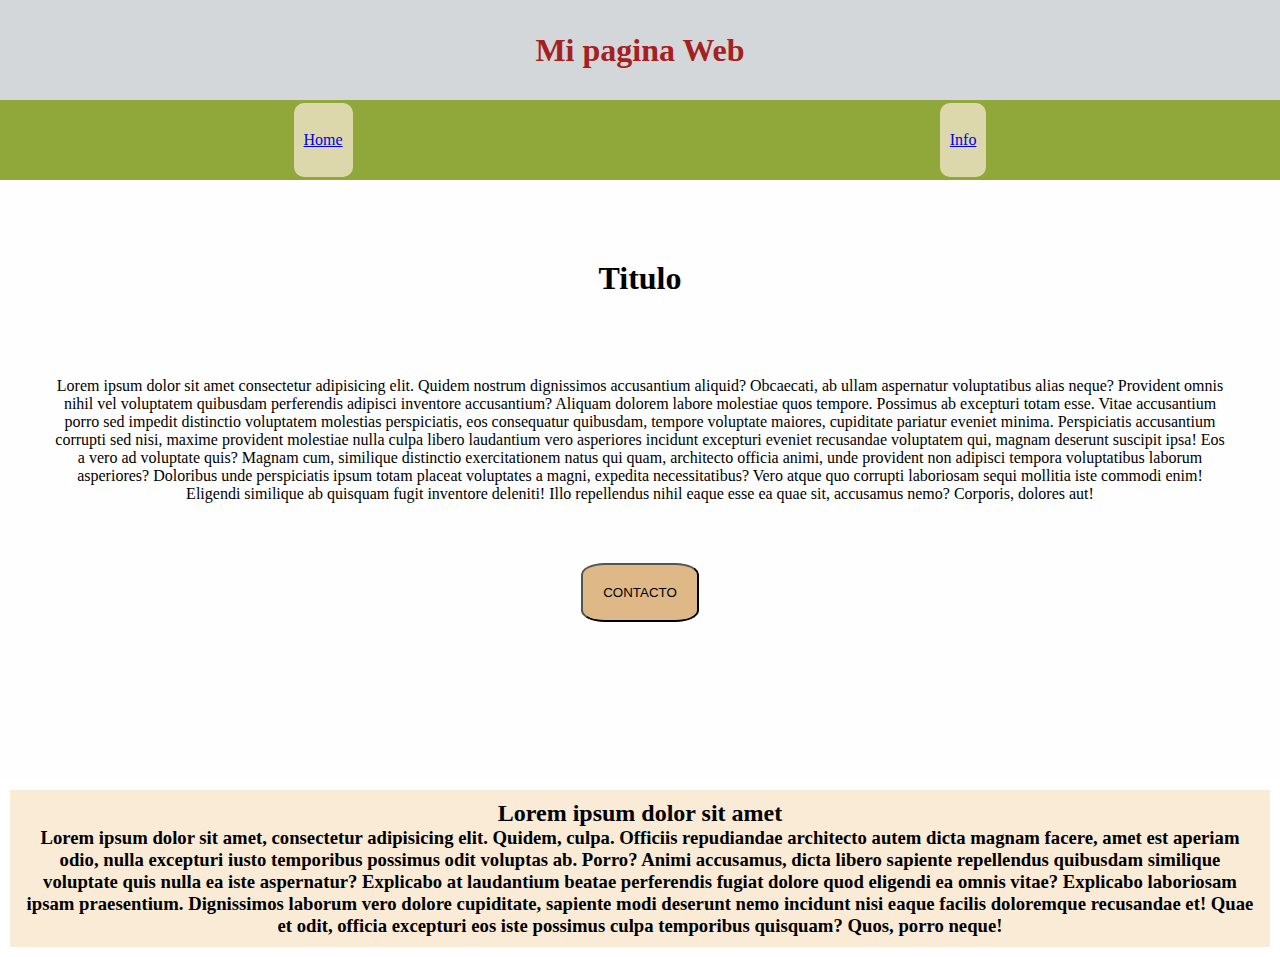
<file: index.html>
<!DOCTYPE html>
<html lang="en">
<head>
    <meta charset="UTF-8">
    <meta http-equiv="X-UA-Compatible" content="IE=edge">
    <meta name="viewport" content="width=device-width, initial-scale=1.0">
    <title>Mi pagina web</title>
    <link rel="stylesheet" href="./style/style.css">
</head>
<body>
    <div id="grid">
      <div id="border" class="header">
          <div class="titulo">
            <h1>Mi pagina Web</h1>
          </div>
      </div>

      <div id="border" class="nav">
          <ul class="navHijo">
              <li class="colorNav"> <a href="./index.html">Home</a></li>
              <li class="colorNav"> <a href="./pages/nosotros.html">Info</a></li>
          </ul>
      </div>

      <div id="border" class="section">
          <div class="text">
            <h1 class="section1">Titulo</h1>
            <p class="section1">Lorem ipsum dolor sit amet consectetur adipisicing elit. Quidem nostrum dignissimos accusantium aliquid? Obcaecati, ab ullam aspernatur voluptatibus alias neque? Provident omnis nihil vel voluptatem quibusdam perferendis adipisci inventore accusantium?
            Aliquam dolorem labore molestiae quos tempore. Possimus ab excepturi totam esse. Vitae accusantium porro sed impedit distinctio voluptatem molestias perspiciatis, eos consequatur quibusdam, tempore voluptate maiores, cupiditate pariatur eveniet minima.
            Perspiciatis accusantium corrupti sed nisi, maxime provident molestiae nulla culpa libero laudantium vero asperiores incidunt excepturi eveniet recusandae voluptatem qui, magnam deserunt suscipit ipsa! Eos a vero ad voluptate quis?
            Magnam cum, similique distinctio exercitationem natus qui quam, architecto officia animi, unde provident non adipisci tempora voluptatibus laborum asperiores? Doloribus unde perspiciatis ipsum totam placeat voluptates a magni, expedita necessitatibus?
            Vero atque quo corrupti laboriosam sequi mollitia iste commodi enim! Eligendi similique ab quisquam fugit inventore deleniti! Illo repellendus nihil eaque esse ea quae sit, accusamus nemo? Corporis, dolores aut!</p>
                <button class="button">CONTACTO</button>
        </div>
      </div>

      <div id="border" class="aside">
          <div class="asideHijo">
              <h2>Lorem ipsum dolor sit amet</h2>
            <h3>Lorem ipsum dolor sit amet, consectetur adipisicing elit. Quidem, culpa. Officiis repudiandae architecto autem dicta magnam facere, amet est aperiam odio, nulla excepturi iusto temporibus possimus odit voluptas ab. Porro?
            Animi accusamus, dicta libero sapiente repellendus quibusdam similique voluptate quis nulla ea iste aspernatur? Explicabo at laudantium beatae perferendis fugiat dolore quod eligendi ea omnis vitae? Explicabo laboriosam ipsam praesentium.
            Dignissimos laborum vero dolore cupiditate, sapiente modi deserunt nemo incidunt nisi eaque facilis doloremque recusandae et! Quae et odit, officia excepturi eos iste possimus culpa temporibus quisquam? Quos, porro neque!</h3>
          </div>
      </div>  
    </div>
</body>
</html>
</file>
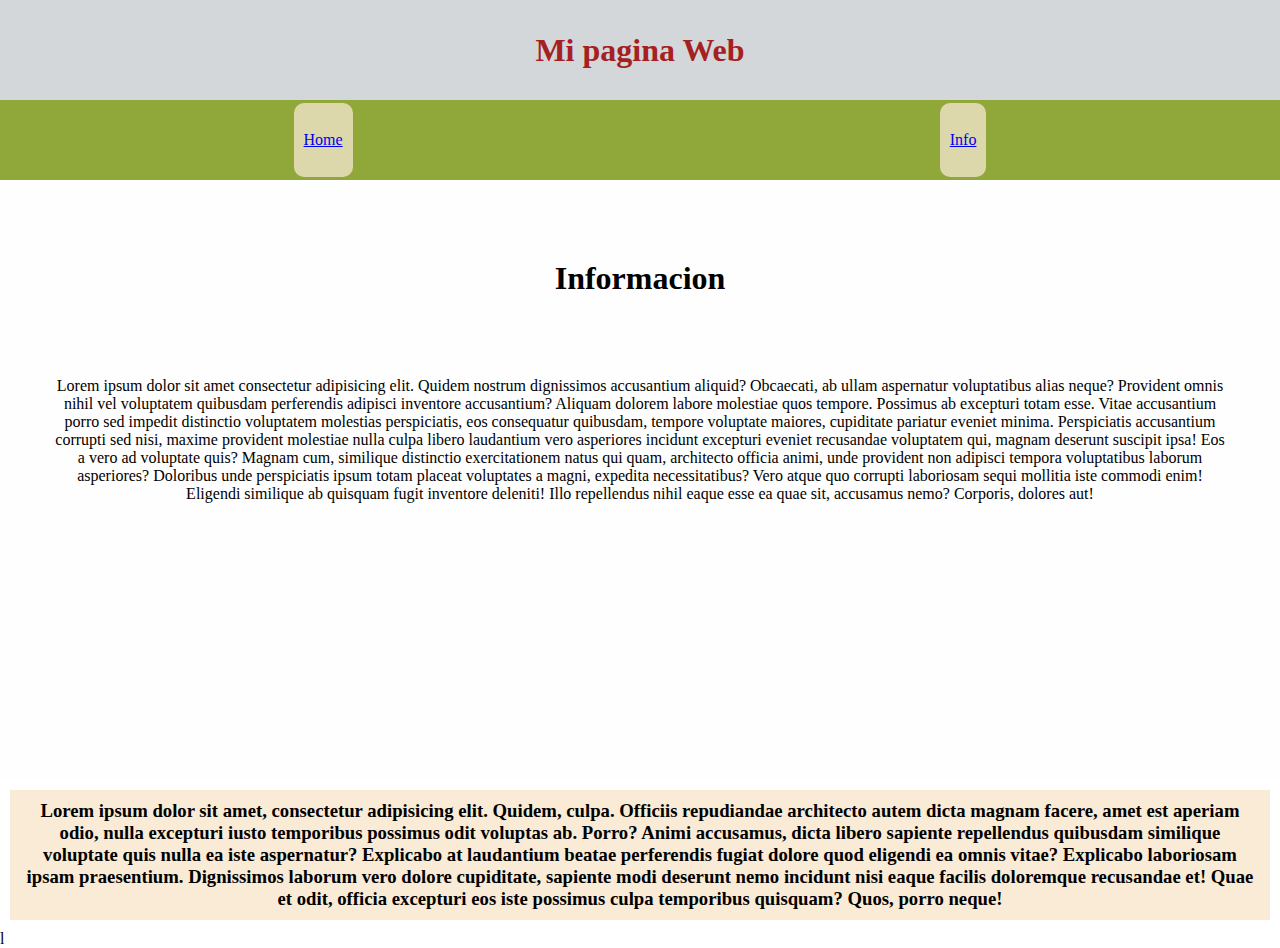
<file: pages/nosotros.html>
<!DOCTYPE html>
<html lang="en">
<head>
    <meta charset="UTF-8">
    <meta http-equiv="X-UA-Compatible" content="IE=edge">
    <meta name="viewport" content="width=device-width, initial-scale=1.0">
    <title> Mi Pagina web</title>
    <link rel="stylesheet" href="../style/style.css">
    <title>Style</title>
</head>
<body>
    <div id="grid">
        <div id="border" class="header">
            <div class="titulo">
              <h1>Mi pagina Web</h1>
            </div>
        </div>
  
        <div id="border" class="nav">
            <ul class="navHijo">
                <li class="colorNav"> <a href="../index.html">Home</a></li>
                <li class="colorNav"> <a href="./nosotros.html">Info</a></li>
            </ul>
        </div>
  
        <div id="border" class="section">
            <div class="text">
              <h1 class="section1">Informacion</h1>
              <p class="section1">Lorem ipsum dolor sit amet consectetur adipisicing elit. Quidem nostrum dignissimos accusantium aliquid? Obcaecati, ab ullam aspernatur voluptatibus alias neque? Provident omnis nihil vel voluptatem quibusdam perferendis adipisci inventore accusantium?
              Aliquam dolorem labore molestiae quos tempore. Possimus ab excepturi totam esse. Vitae accusantium porro sed impedit distinctio voluptatem molestias perspiciatis, eos consequatur quibusdam, tempore voluptate maiores, cupiditate pariatur eveniet minima.
              Perspiciatis accusantium corrupti sed nisi, maxime provident molestiae nulla culpa libero laudantium vero asperiores incidunt excepturi eveniet recusandae voluptatem qui, magnam deserunt suscipit ipsa! Eos a vero ad voluptate quis?
              Magnam cum, similique distinctio exercitationem natus qui quam, architecto officia animi, unde provident non adipisci tempora voluptatibus laborum asperiores? Doloribus unde perspiciatis ipsum totam placeat voluptates a magni, expedita necessitatibus?
              Vero atque quo corrupti laboriosam sequi mollitia iste commodi enim! Eligendi similique ab quisquam fugit inventore deleniti! Illo repellendus nihil eaque esse ea quae sit, accusamus nemo? Corporis, dolores aut!</p>
              <iframe width="502" height="172" src="https://www.youtube.com/embed/91UMztXWakc" title="YouTube video player" frameborder="0" allow="accelerometer; autoplay; clipboard-write; encrypted-media; gyroscope; picture-in-picture" allowfullscreen></iframe>
          </div>
        </div>
  
        <div id="border" class="aside">
            <div class="asideHijo">
              <h3>Lorem ipsum dolor sit amet, consectetur adipisicing elit. Quidem, culpa. Officiis repudiandae architecto autem dicta magnam facere, amet est aperiam odio, nulla excepturi iusto temporibus possimus odit voluptas ab. Porro?
              Animi accusamus, dicta libero sapiente repellendus quibusdam similique voluptate quis nulla ea iste aspernatur? Explicabo at laudantium beatae perferendis fugiat dolore quod eligendi ea omnis vitae? Explicabo laboriosam ipsam praesentium.
              Dignissimos laborum vero dolore cupiditate, sapiente modi deserunt nemo incidunt nisi eaque facilis doloremque recusandae et! Quae et odit, officia excepturi eos iste possimus culpa temporibus quisquam? Quos, porro neque!</h3>
            </div>
        </div>  
      </div>
</body>
</html>l
</file>
<file: style/style.css>
*{
    margin: 0;
    padding: 0;
}
#grid{
    display: grid;
    grid-template-columns: repeat(2, 1fr);
    grid-template-rows: 100px 80px 600px auto;
}
/* #border{
    background-color: rgb(202, 214, 210);
    color: rgb(2, 137, 255);
    font-family: 'Franklin Gothic Medium', 'Arial Narrow', Arial, sans-serif;
    border: 2px black solid; 
}*/
@media (min-width: 320px) and (max-width:640px){
    .header{
        display: grid;
        grid-column: 1 / 3;
        grid-row: 1 / 2;
        background-color: aliceblue;
        justify-content: center;
    }
    .titulo{
        color: black;
    }
    .nav{
        display: grid;
        grid-column: 1 / 3;
        grid-row: 2 / 3;
        align-items: flex-start;
       
    }
    .navHijo{
        display: flex;
        justify-content: space-around;
        list-style: none;
        background-color: blueviolet;
        
    }
    .colorNav{
        background-color: antiquewhite;
        color: black;
        padding: 15px;
        margin: 3px;
        border-radius: 10px;
    }
    button{
        margin-top: 30px;
        padding: 10px;
        background-color: rgb(245, 0, 0);
        color: rgb(255, 255, 255);
        border-radius: 30%;
    }
    .section{
        display: grid;
        grid-column: 1 / 3;
        grid-row: 3 / 4;
        text-align: center;
    }
    .aside{
        display: grid;
        grid-column: 1 / 3;
        grid-row: 4 / 5;
    }
    .asideHijo{
        background-color: antiquewhite;
        color: black;
        padding: 10px;
        margin: 10px;
        text-align: center;
    }
}
@media (min-width: 640px) and (max-width:1440px){
    .header{
        display: grid;
        grid-column: 1 / 3;
        grid-row: 1 / 2;
        background-color: rgba(61, 74, 85, 0.219);
        justify-content: center;
    }
    .titulo{
        display: flex;
        align-items: center;
        color: rgb(165, 33, 33);
    }
    .nav{
        display: grid;
        grid-column: 1 / 3;
        grid-row: 2 / 3;
    
       
    }
    .navHijo{
        display: flex;
        justify-content: space-around;
        list-style: none;
        background-color: rgb(144, 168, 57);
        
    }
    .colorNav{
        display: flex;
        align-items: center;
        background-color: rgba(250, 235, 215, 0.726);
        color: black;
        padding: 10px;
        margin: 3px;
        border-radius: 10px;
    }
    button{
        margin: 10px;
        background-color: burlywood;
        color: black;
        border-radius: 30%;
        }
    .section{
        display: grid;
        grid-column: 1 / 3;
        grid-row: 3 / 4;
        text-align: center;
        background-color: rgba(255, 251, 251, 0.349);
    }
    .section1{
        margin: 50px;
        padding-top: 30px;
        color: black;
    }
    .button{
        padding: 20px;
        border-radius: 20%;
    }
    .aside{
        display: grid;
        grid-column: 1 / 3;
        grid-row: 4 / 5;
    }
    .asideHijo{
        background-color: antiquewhite;
        color: black;
        padding: 10px;
        margin: 10px;
        text-align: center;
    }
}

.navHijo{
    transition-property: background;
    transition-duration: 1s;
}
.navHijo :hover{
    background: rgb(182, 154, 154);
}
.colorNav{
    transition-duration: 1s;
}
.colorNav :hover{
    transform: scale(1.5);
}
@keyframes desplazarse{
    0%{
        position: relative;       
    }
    50%{
        position: relative;
        background-color: rgb(178, 206, 151);
        left: 70%;
    }
    100%{
        position: relative;
        background-color: rgba(190, 219, 58, 0.719);
        right: 70%;
    }
}
.titulo{
    display: flex;
    align-items: center;
    color: rgb(165, 33, 33);
    animation-name: desplazarse;
    animation-duration: 3s;
    animation-iteration-count: infinite;
    animation-direction: alternate;
}
.section{
    animation-name: hover;
    animation-duration: 2s;
}
.section :hover{
    background-color: black;
    color: white;
}
.aside{
    animation-name: hover;
    animation-duration: 3s;
}
.aside :hover{
    background-color: rgb(209, 157, 177);
    color: rgb(255, 0, 0);   
}
</file>
